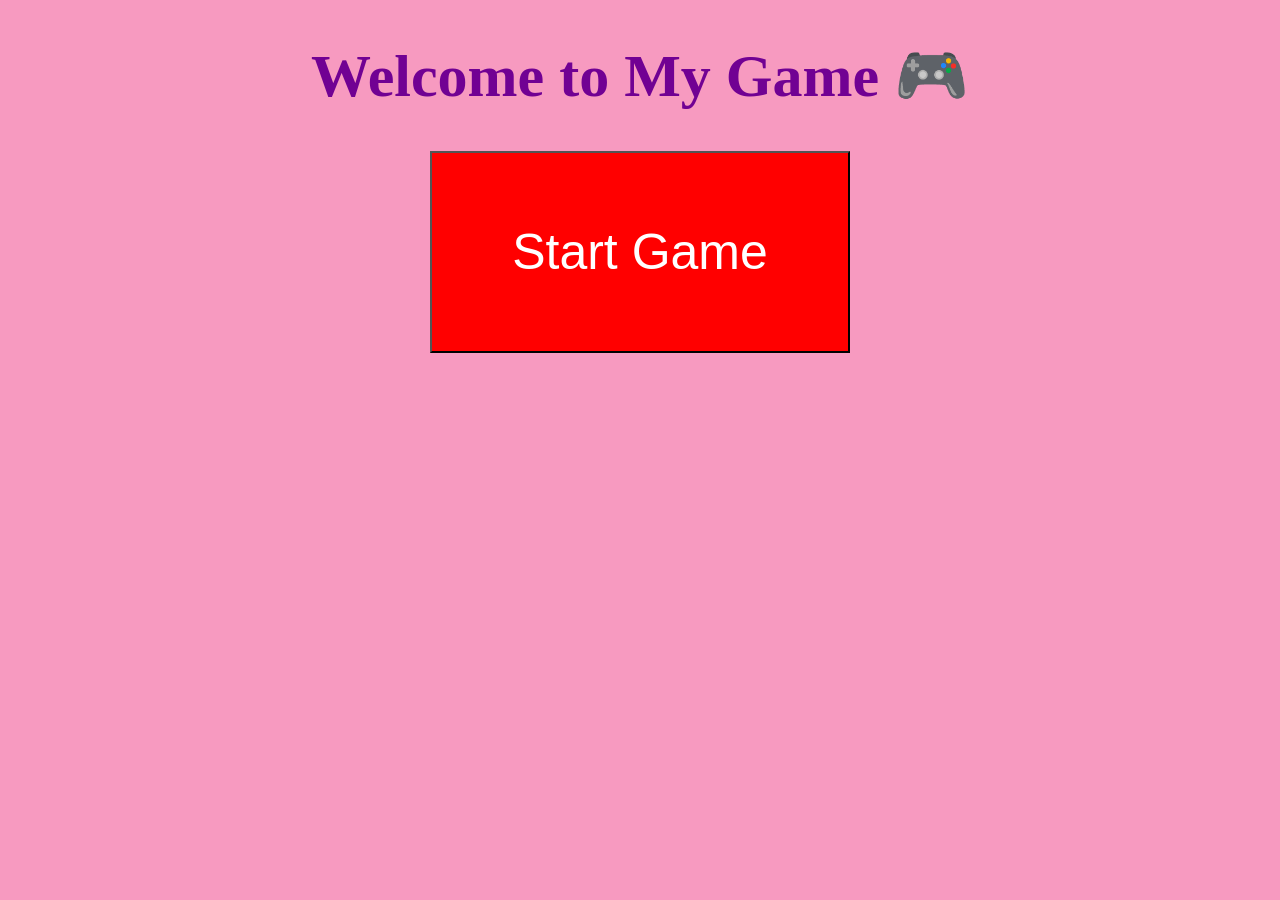
<file: index.html>
<!DOCTYPE html>
<html>
<head>
    <title>My Gaming Site</title>
    <link rel="stylesheet" href="style.css">
</head>

<body>

<div id="startScreen">
<h1>Welcome to My Game 🎮</h1>
<button id="startBtn">Start Game</button>
</div>

<div id="gameScreen" style="display:none;">
  <h2 id="questionText"></h2>

  <button id="choice1"></button>
  <button id="choice2"></button>
</div>

<script src="script.js" defer></script>

</body>
</html>
</file>
<file: style.css>
body {
    background-color: #F79AC0;
    color: #710193;
    text-align: center;
    font-family: Playfair;
}

h1 {
    font-size: 60px;
    font-family: Playfair;
}

button {
    padding: 70px 80px;
    font-size: 50px;
    color: white;
    background: red;
    text-align: center;
}
button:hover{
    background:#cc0000;
    cursor:pointer;
}

h2 {
    font-size: 55px;
    color: #0047ab;
}

body {
    transition: background-color 1s ease;
    text-align: center;
}

#typingText {
    color: lime;
    font-family: monospace;
    text-shadow: 0 0 5px lime, 0 0 10px lime;
}

#cursor {
    color: lime;
    animation: blink 1s infinite;
}

@keyframes blink {
    0% { opacity: 1; }
    50% { opacity: 0; }
    100% { opacity: 1; }
}

.glitch {
    position: relative;
    color: lime;
    font-family: monospace;
    text-shadow: 0 0 5px lime, 0 0 10px lime;
}

.glitch::before,
.glitch::after {
    content: attr(data-text);
    position: absolute;
    left: 0;
}

.glitch::before {
    color: red;
    animation: glitchTop 0.2s infinite;
}

.glitch::after {
    color: blue;
    animation: glitchBottom 0.2s infinite;
}

@keyframes glitchTop {
    0% { transform: translate(0); }
    50% { transform: translate(-2px, -2px); }
    100% { transform: translate(0); }
}

@keyframes glitchBottom {
    0% { transform: translate(0); }
    50% { transform: translate(2px, 2px); }
    100% { transform: translate(0); }
}

canvas{
    border:3px solid black;
}
</file>
